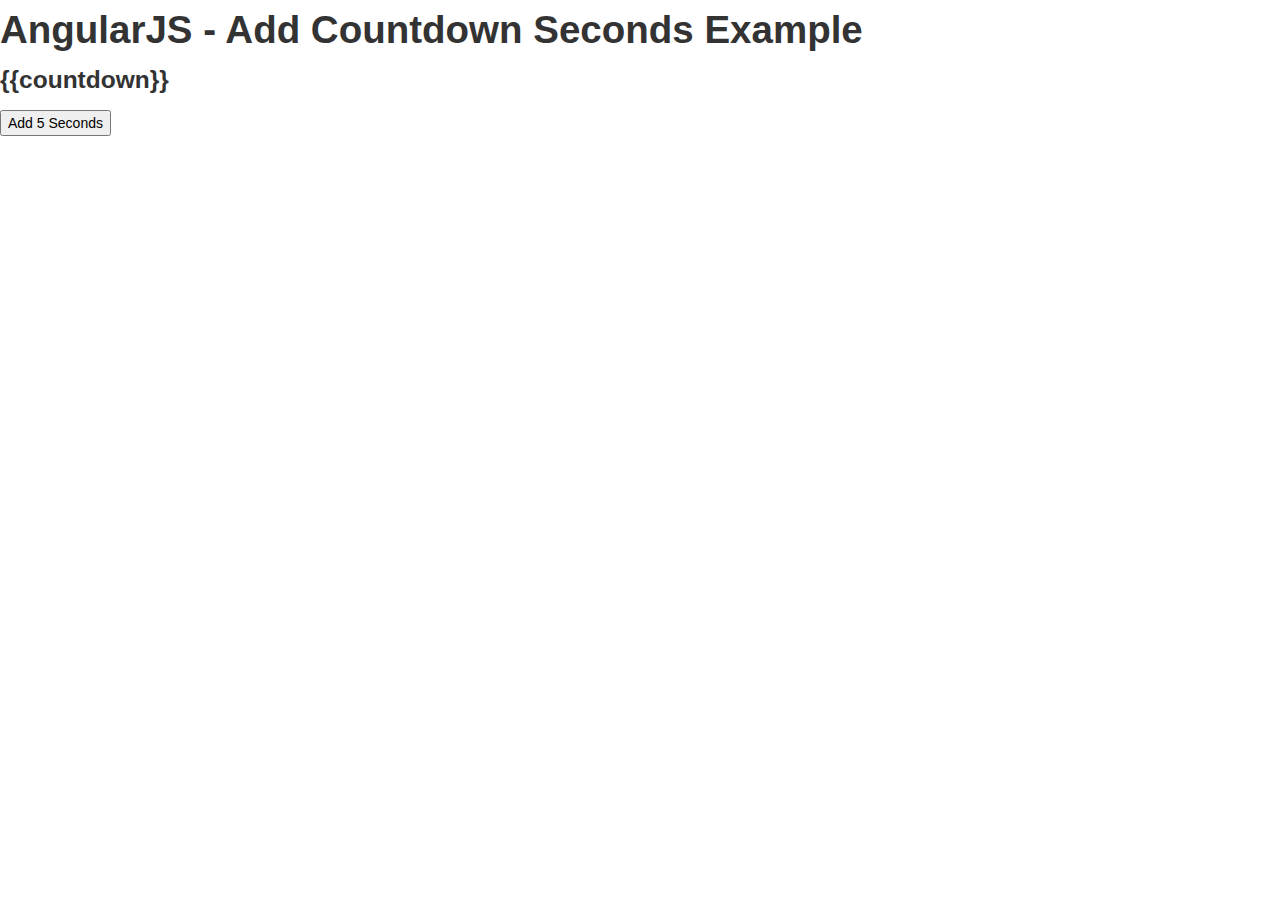
<file: bower_components/angular-timer/examples/angularjs-add-countdown-seconds.html>
<!DOCTYPE html>
<html>
<head>
    <title>AngularJS Example - Single Timer Example</title>
    <!-- compiled CSS -->
    <link rel="stylesheet" type="text/css" href="../dist/assets/css/angular-timer-bower.css" />

    <!-- compiled JavaScript -->
    <script type="text/javascript" src="../dist/assets/js/angular-timer-bower.js"></script>
    <script type="text/javascript" src="../dist/assets/js/angular-timer-all.min.js"></script>
    <script>
        angular.module('MyApp', ['timer'])
                .controller('MyAppController', ['$scope', function ($scope) {
                    $scope.add5Seconds = function () {
                        $scope.$broadcast('timer-add-cd-seconds', 5);
                    }
                }]);
    </script>
</head>
<body ng-app="MyApp">
    <div ng-controller="MyAppController">
        <h1>AngularJS - Add Countdown Seconds Example</h1>
        <h3><timer countdown="10" interval="1000">{{countdown}}</timer></h3>
        <button ng-click="add5Seconds()">Add 5 Seconds</button>
    </div>
    <br/>
</body>
</html>
</file>
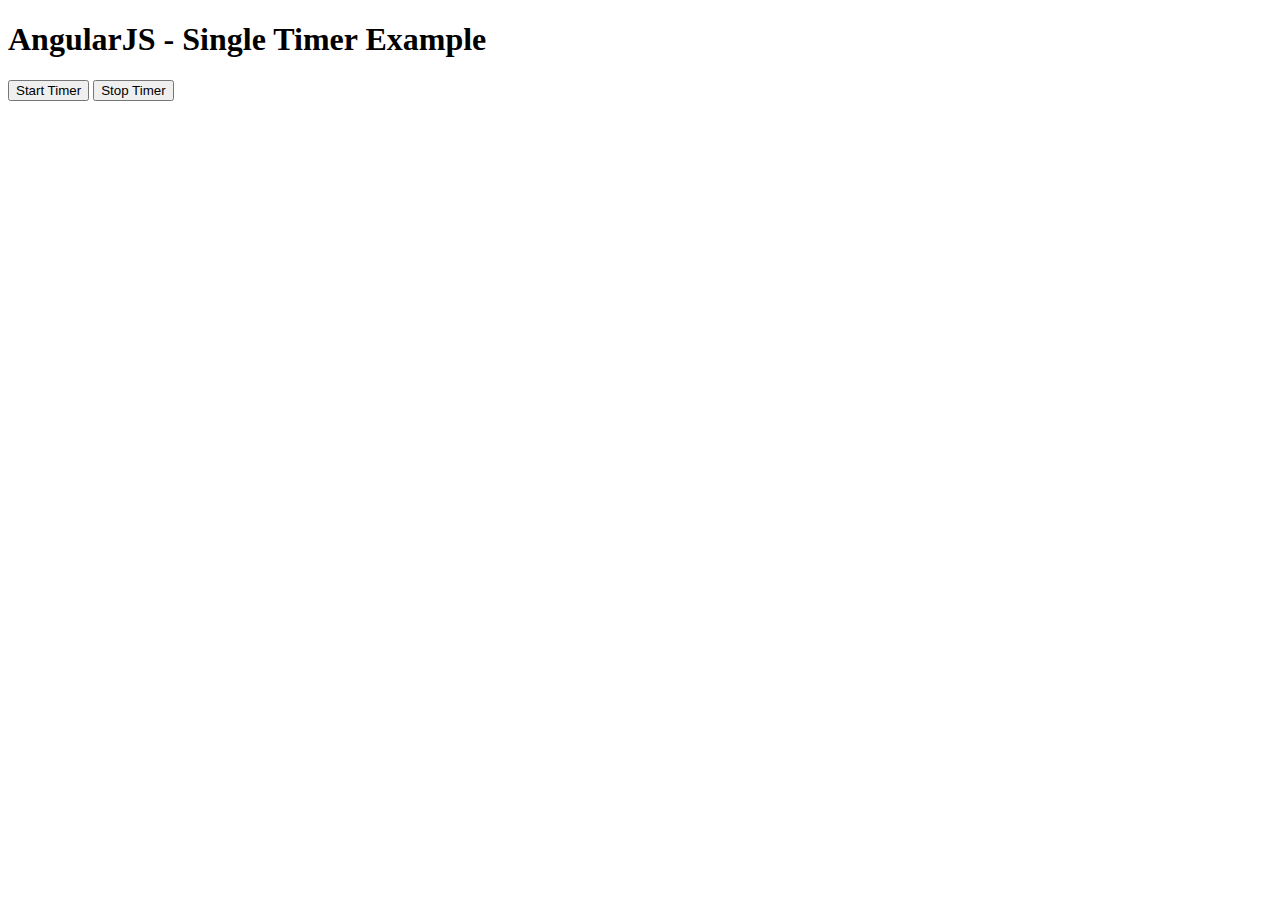
<file: bower_components/angular-timer/examples/angularjs-single-timer.html>
<!DOCTYPE html>
<html>
<head>
    <title>AngularJS Example - Single Timer Example</title>
    
    <!-- compiled JavaScript -->
    <script type="text/javascript" src="../dist/assets/js/angular-timer-bower.js"></script>
    <script type="text/javascript" src="../dist/assets/js/angular-timer-all.min.js"></script>
    <script>
        angular.module('MyApp', ['timer'])
        .controller('MyAppController', ['$scope', function ($scope) {
            $scope.timerRunning = true;

            $scope.startTimer = function (){
                $scope.$broadcast('timer-start');
                $scope.timerRunning = true;
            };

            $scope.stopTimer = function (){
                $scope.$broadcast('timer-stop');
                $scope.timerRunning = false;
            };

            $scope.$on('timer-stopped', function (event, data){
                console.log('Timer Stopped - data = ', data);
            });
        }]);
    </script>
</head>
<body ng-app="MyApp">
    <div ng-controller="MyAppController">
        <h1>AngularJS - Single Timer Example</h1>
        <h3><timer/></h3>
        <button ng-click="startTimer()" ng-disabled="timerRunning">Start Timer</button>
        <button ng-click="stopTimer()" ng-disabled="!timerRunning">Stop Timer</button>
    </div>
    <br/>
</body>
</html>
</file>
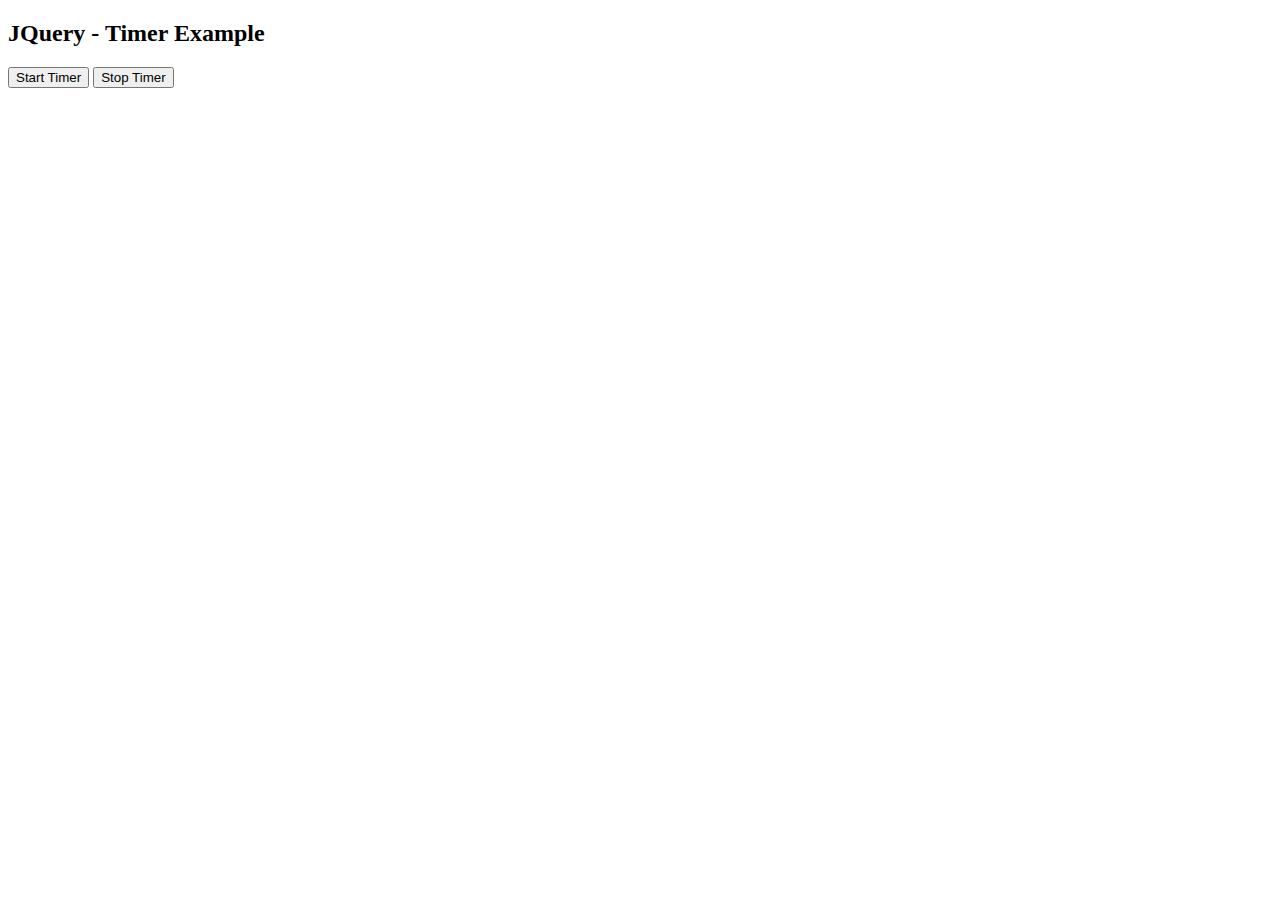
<file: bower_components/angular-timer/examples/jquery-timer.html>
<!DOCTYPE html>
<html>
<head>
    <title>JQuery Timer Example</title>
    <!-- compiled JavaScript -->
    <script type="text/javascript" src="../dist/assets/js/angular-timer-bower.js"></script>
    <script type="text/javascript" src="../dist/assets/js/angular-timer-all.min.js"></script>
    <script>
        function startTimer() {
            $('timer')[0].start();
        }

        function stopTimer() {
            $('timer')[0].stop();
        }
    </script>
</head>
<body>
<div ng-controller="MyAppController">
    <h2>JQuery - Timer Example</h2>
    <h3 ng-app="timer"><timer/></h3>
    <button onclick="startTimer()">Start Timer</button>
    <button onclick="stopTimer()">Stop Timer</button>
</div>
<br/>
</body>
</html>
</file>
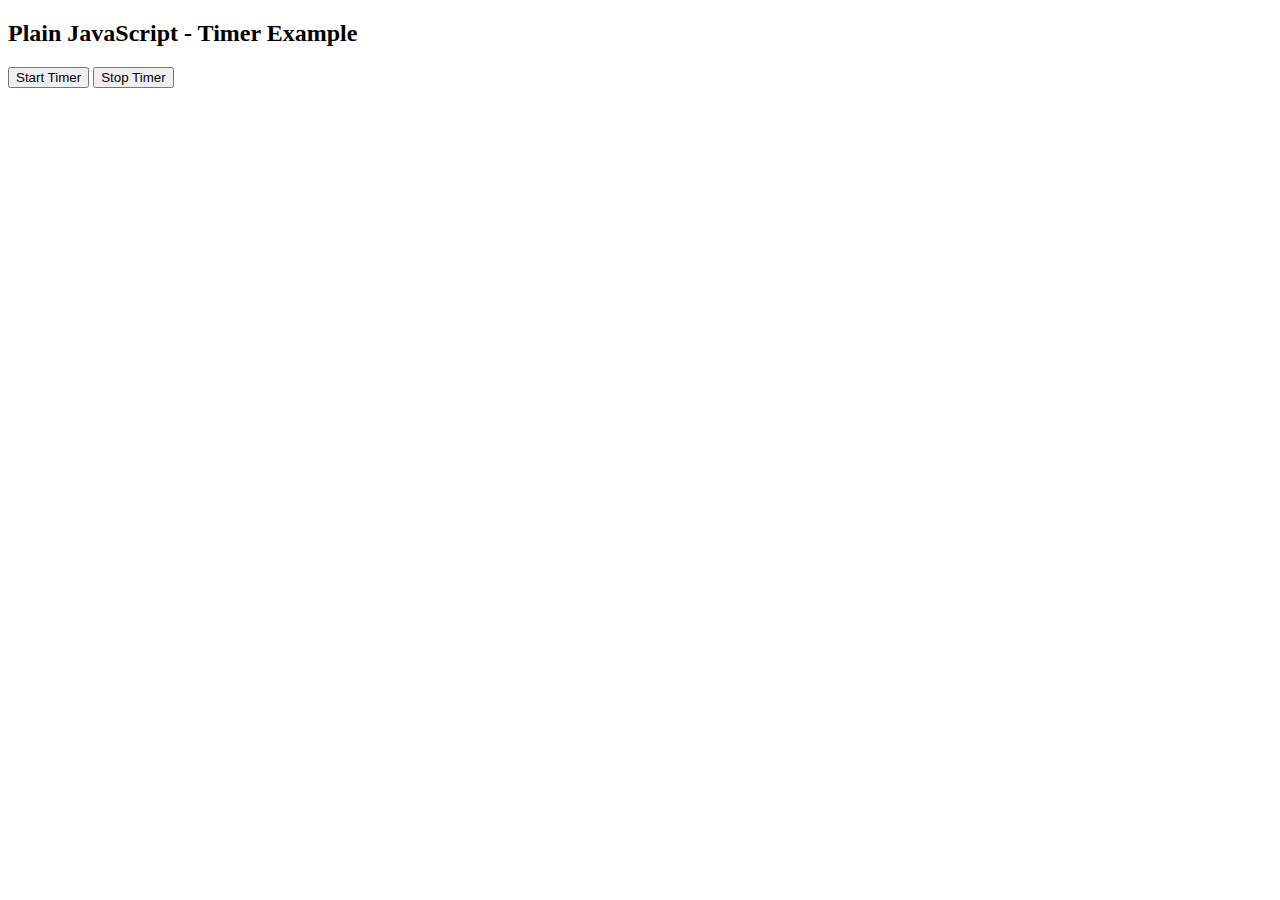
<file: bower_components/angular-timer/examples/plain-javascript.html>
<!DOCTYPE html>
<html>
<head>
    <title>Plain Javascript Timer Example</title>
    <!-- compiled JavaScript -->
    <script type="text/javascript" src="../dist/assets/js/angular-timer-bower.js"></script>
    <script type="text/javascript" src="../dist/assets/js/angular-timer-all.min.js"></script>
    <script>
        function startTimer() {
            document.getElementsByTagName('timer')[0].start();
        }

        function stopTimer() {
            document.getElementsByTagName('timer')[0].stop();
        }
    </script>
</head>
<body>
<div>
    <h2>Plain JavaScript - Timer Example</h2>
    <h3><timer ng-app="timer"/></h3>
    <button onclick="startTimer()">Start Timer</button>
    <button onclick="stopTimer()">Stop Timer</button>
</div>
<br/>
</body>
</html>
</file>
